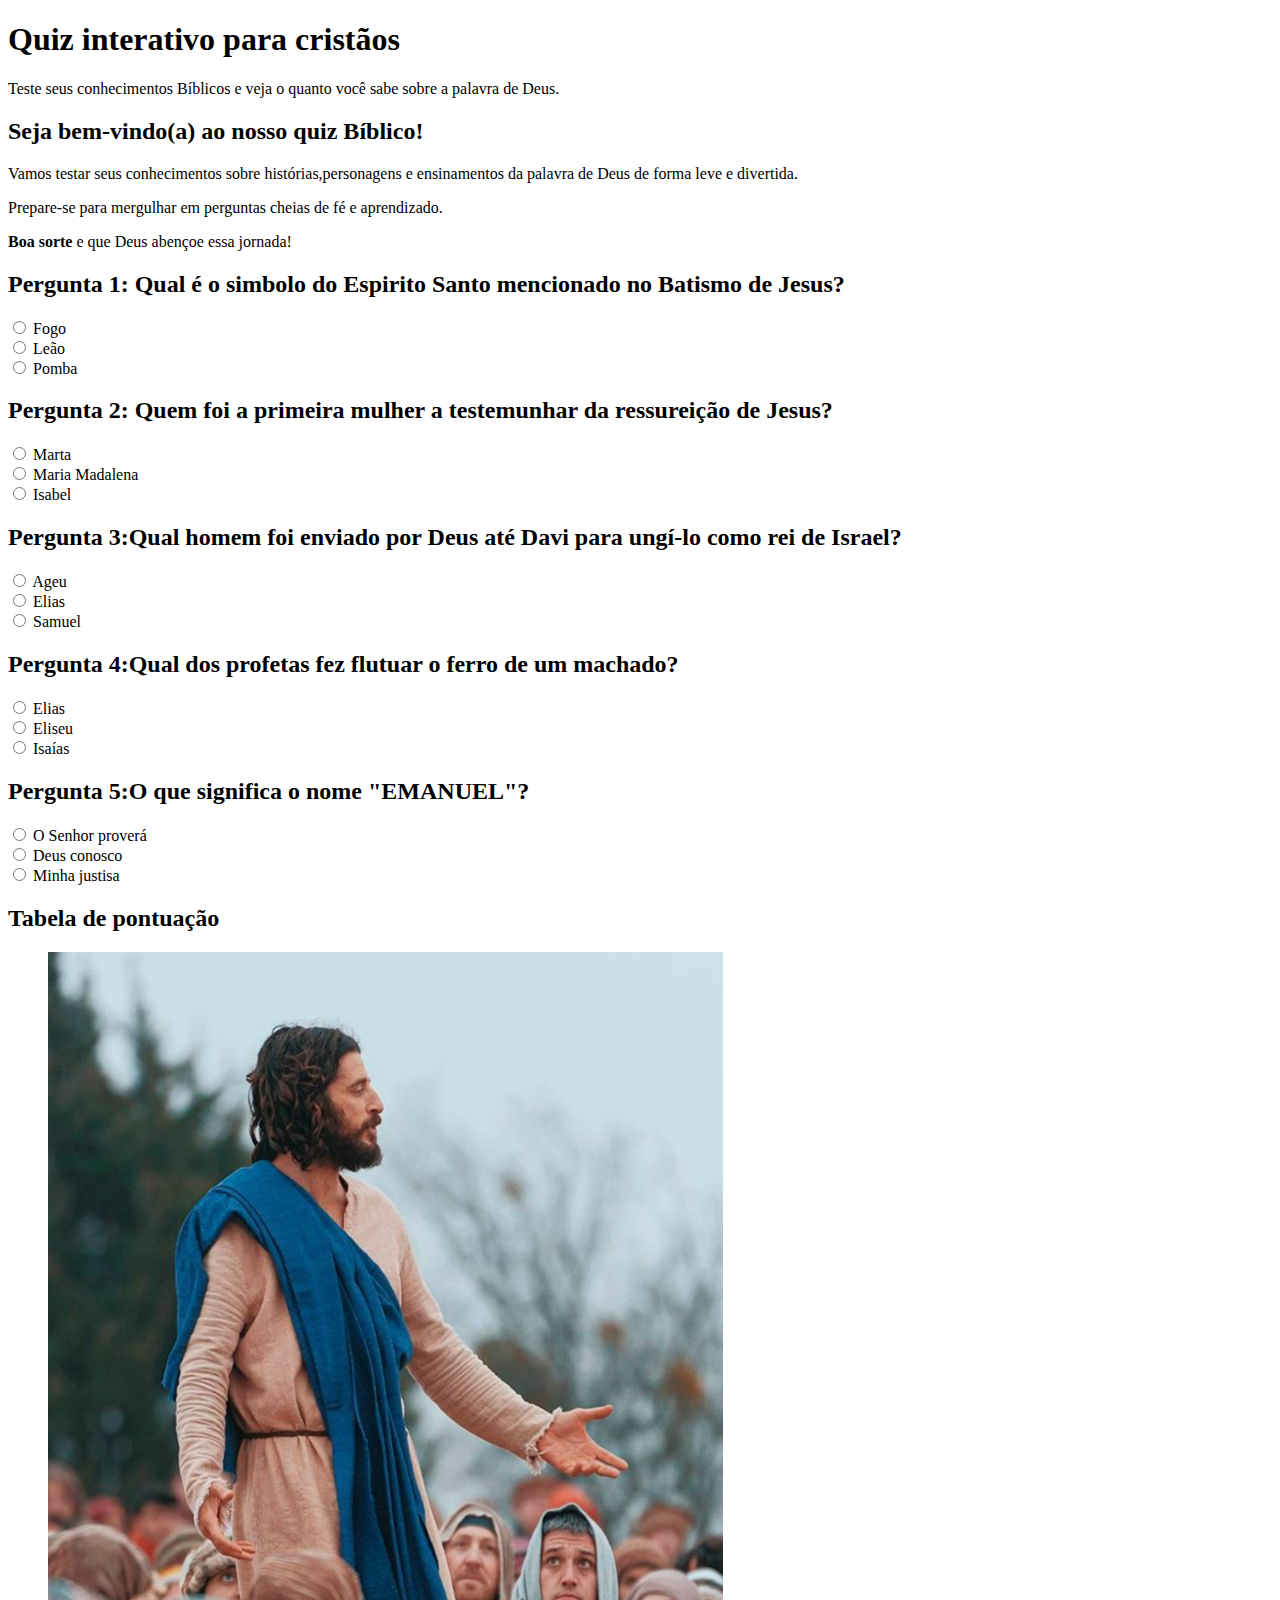
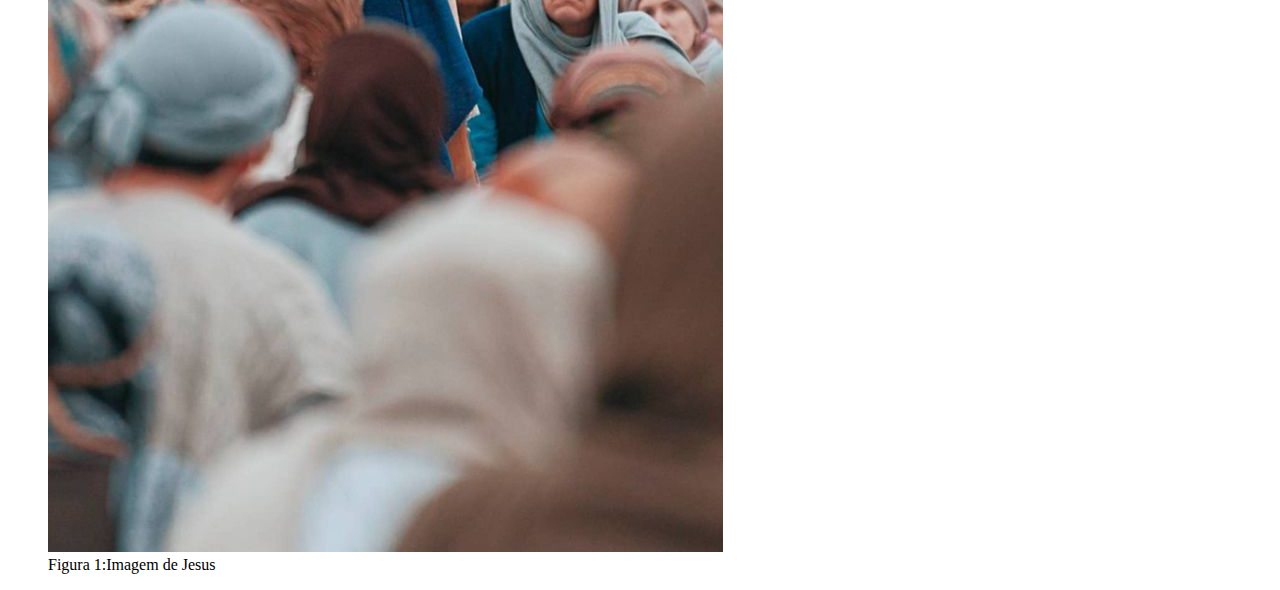
<file: index.html>
<!DOCTYPE html>
 
<html>
    <head>
        <title>Quiz para cristãos</title>
        <meta name="description"  content="Um quiz para testar seus conhecimestos Bíblicos.">
    </head>
    <body>
        <header>
            <h1>Quiz interativo para cristãos</h1>
            <p>Teste seus conhecimentos Bíblicos e veja o quanto você sabe sobre a palavra de Deus.</p>
        </header>
        <main>
            <!--introdução-->
            <section>
                <h2>Seja bem-vindo(a) ao nosso quiz Bíblico!</h2>
                <p>Vamos testar seus conhecimentos sobre histórias,personagens e ensinamentos da palavra de Deus de forma leve e divertida.</p>
                <p>Prepare-se para mergulhar em perguntas cheias de fé e aprendizado.</p>
                <p><strong>Boa sorte</strong> e que Deus abençoe essa jornada!</p>
            </section>
            <!--pergunta1:mulesc-->
            <section>
                <h2>Pergunta 1: Qual é o simbolo do Espirito Santo mencionado no Batismo de Jesus?</h2>
                <form>
                    <input type="radio" value="Fogo" id="p1a"name="pergunta1">
                    <label for="p1a">Fogo</label><br>
                    <input type="radio" value="Leão" id="p1b"name="pergunta1">
                    <label for="p1b">Leão</label><br>
                    <input type="radio"value="Pomba" id="p1c"name="pergunta1">
                    <label for="p1c">Pomba</label><br>
                </form>
            </section>
            <!--pergunta2-->
            <section>
                <h2>Pergunta 2: Quem foi a primeira mulher a testemunhar da ressureição de Jesus?</h2>
                <form >
                    <input type="radio" value="Marta" id="p2a"name="pergunta2">
                    <label for="p2a">Marta</label><br>
                    <input type="radio" value="Maria Madalena" id="p2b"name="pergunta2">
                    <label for="p2b">Maria Madalena</label><br>
                    <input type="radio" value="Isabel"id="p2c"name="pergunta2">
                    <label for="p2c">Isabel</label><br>
                </form>
            </section>
            <!--pergunta3-->
            <section>
                <h2>Pergunta 3:Qual homem foi enviado por Deus até Davi para ungí-lo como rei de Israel?</h2>
                <form>
                    <input type="radio" value="Ageu"id="p3a"name="pergunta3">
                    <label for="p3a">Ageu</label><br>
                    <input type="radio" value="Elias"id="p3b"name="pergunta3">
                    <label for="p3b">Elias</label><br>
                    <input type="radio"value="Samuel" id="p3c"name="pergunta3">
                    <label for="p3c">Samuel</label><br>
                </form>
            </section>
            <!--pergunta4-->
            <section>
                <h2>Pergunta 4:Qual dos profetas fez flutuar o ferro de um machado?</h2>
                <form>
                    <input type="radio" value="Elias" id="p4a" name="pergunta4">
                    <label for="p4a">Elias</label><br>
                    <input type="radio" value="Eliseu" id="p4b" name="pergunta4">
                    <label for="p4b">Eliseu</label><br>
                    <input type="radio" value="Isaías" id="p4c" name="pergunta4">
                    <label for="p4c">Isaías</label><br>
                </form>
            </section>
            <!--pergunta5-->
            <section>
                <h2>Pergunta 5:O que significa o nome "EMANUEL"?</h2>
                <Form>
                    <input type="radio" value="O Senhor proverá" id="p4a" name="pergunta5">
                    <label for="p4a">O Senhor proverá</label><br>
                    <input type="radio" value="Deus conosco" id="p4b" name="pergunta5">
                    <label for="p4b">Deus conosco</label><br>
                    <input type="radio" value="Minha justisa" id="p4c" name="pergunta5">
                    <label for="p4c">Minha justisa</label><br>
                </Form>
            </section>
            <!--tabela de pontuaçao-->
            <section>
                <h2>Tabela de pontuação</h2>
                <figure>
                    <img src="imj.jpg" alt="Imagem de Jesus">
                    <Figcaption> Figura 1:Imagem de Jesus</Figcaption>
                </figure>
            </section>
        </main>
        <footer></footer>
    </body>

</html>
</file>
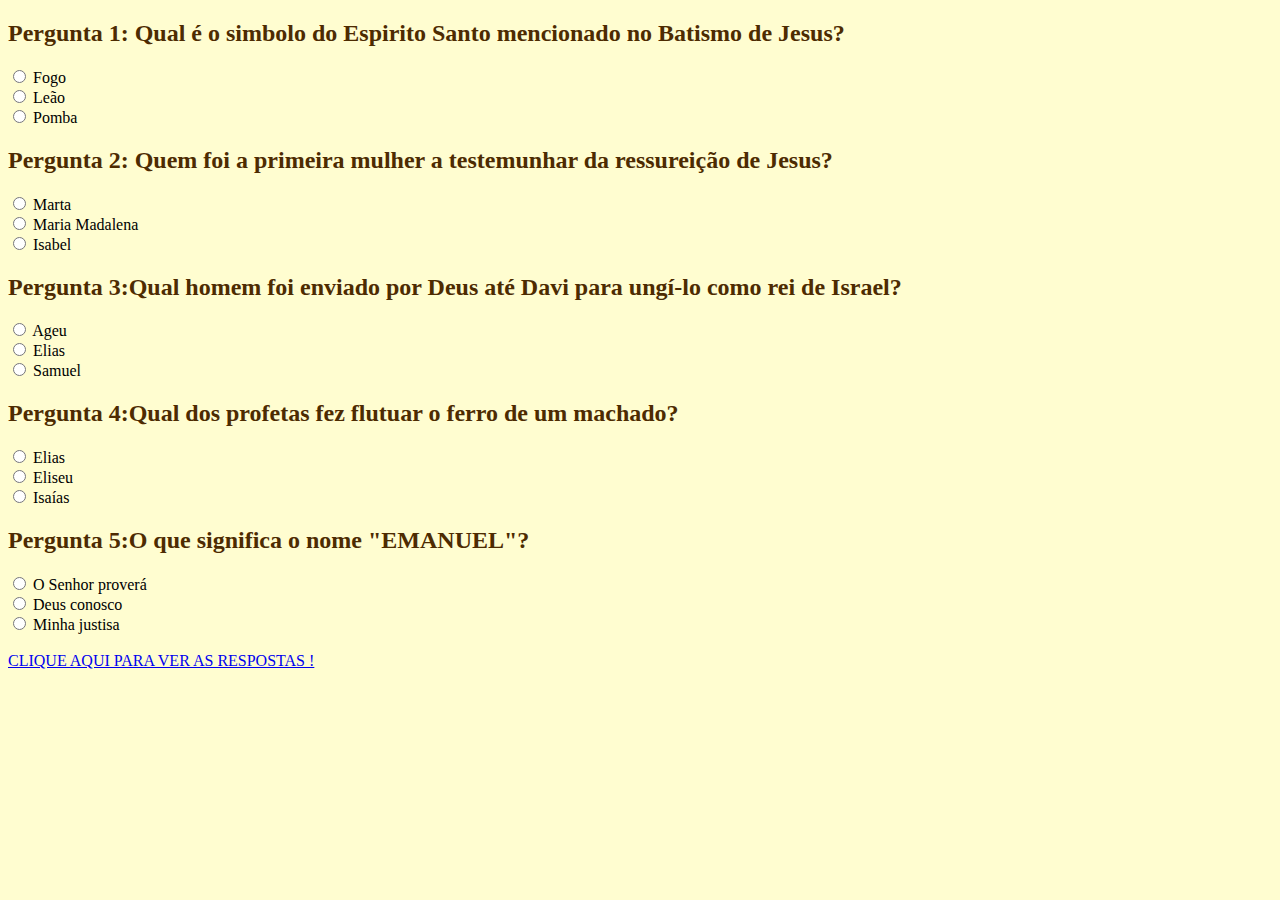
<file: index2.html>
<!DOCTYPE html>
 
<html>
    <head>
        <title>Quiz para cristãos</title>
        <meta name="description"  content="Um quiz para testar seus conhecimestos Bíblicos.">
    </head>
    <body>  
            <section>
                <h2 >Pergunta 1: Qual é o simbolo do Espirito Santo mencionado no Batismo de Jesus?</h2>
                <form>
                    <input type="radio" value="Fogo" id="p1a"name="pergunta1">
                    <label for="p1a">Fogo</label><br>
                    <input type="radio" value="Leão" id="p1b"name="pergunta1">
                    <label for="p1b">Leão</label><br>
                    <input type="radio"value="Pomba" id="p1c"name="pergunta1">
                    <label for="p1c">Pomba</label><br>
                </form>
            </section>
            <!--pergunta2-->
            <section>
                <h2>Pergunta 2: Quem foi a primeira mulher a testemunhar da ressureição de Jesus?</h2>
                <form >
                    <input type="radio" value="Marta" id="p2a"name="pergunta2">
                    <label for="p2a">Marta</label><br>
                    <input type="radio" value="Maria Madalena" id="p2b"name="pergunta2">
                    <label for="p2b">Maria Madalena</label><br>
                    <input type="radio" value="Isabel"id="p2c"name="pergunta2">
                    <label for="p2c">Isabel</label><br>
                </form>
            </section>
            <!--pergunta3-->
            <section>
                <h2>Pergunta 3:Qual homem foi enviado por Deus até Davi para ungí-lo como rei de Israel?</h2>
                <form>
                    <input type="radio" value="Ageu"id="p3a"name="pergunta3">
                    <label for="p3a">Ageu</label><br>
                    <input type="radio" value="Elias"id="p3b"name="pergunta3">
                    <label for="p3b">Elias</label><br>
                    <input type="radio"value="Samuel" id="p3c"name="pergunta3">
                    <label for="p3c">Samuel</label><br>
                </form>
            </section>
            <!--pergunta4-->
            <section>
                <h2>Pergunta 4:Qual dos profetas fez flutuar o ferro de um machado?</h2>
                <form>
                    <input type="radio" value="Elias" id="p4a" name="pergunta4">
                    <label for="p4a">Elias</label><br>
                    <input type="radio" value="Eliseu" id="p4b" name="pergunta4">
                    <label for="p4b">Eliseu</label><br>
                    <input type="radio" value="Isaías" id="p4c" name="pergunta4">
                    <label for="p4c">Isaías</label><br>
                </form>
            </section>
            <!--pergunta5-->
            <section>
                <h2>Pergunta 5:O que significa o nome "EMANUEL"?</h2>
                <Form>
                    <input type="radio" value="O Senhor proverá" id="p4a" name="pergunta5">
                    <label for="p4a">O Senhor proverá</label><br>
                    <input type="radio" value="Deus conosco" id="p4b" name="pergunta5">
                    <label for="p4b">Deus conosco</label><br>
                    <input type="radio" value="Minha justisa" id="p4c" name="pergunta5">
                    <label for="p4c">Minha justisa</label><br>
                </Form>
            </section><br>
          
    <a href="p2.html"> CLIQUE AQUI PARA VER AS RESPOSTAS ! </a>   
    </body>

</html>

<style>
     h2{
        color:#4d2b01
     }
     input[type="radio"] {
        accent-color: #4d2b01
     }
     body {
        background-color: #fffdd0
     }
</style>
</file>
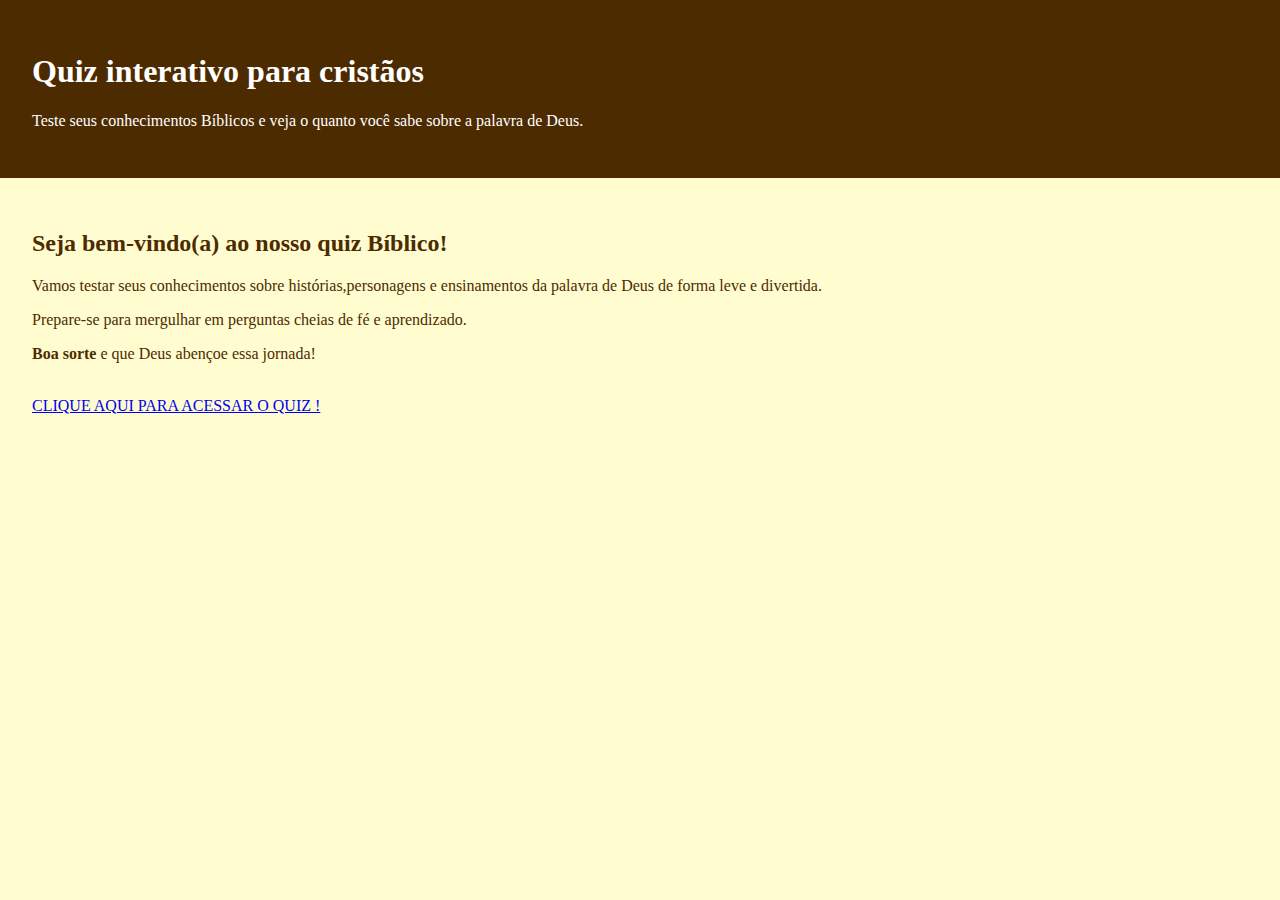
<file: p1.html>
<!DOCTYPE html>
<html lang="en">
<head>
    <meta charset="UTF-8">
    <meta name="viewport" content="width=device-width, initial-scale=1.0">
    <title>Document</title>
    <link rel="stylesheet" href="style.css">
</head>
<body>
    
     <header>
            <h1>Quiz interativo para cristãos</h1>
            <p style=color:#ffffff>Teste seus conhecimentos Bíblicos e veja o quanto você sabe sobre a palavra de Deus.</p>
        </header>
        <main>
            <!--introdução-->
            <section>
                <h2>Seja bem-vindo(a) ao nosso quiz Bíblico!</h2>
                <p>Vamos testar seus conhecimentos sobre histórias,personagens e ensinamentos da palavra de Deus de forma leve e divertida.</p>
                <p>Prepare-se para mergulhar em perguntas cheias de fé e aprendizado.</p>
                <p><strong>Boa sorte</strong> e que Deus abençoe essa jornada!</p> <br>
                
                <a href="index2.html"> CLIQUE AQUI PARA ACESSAR O QUIZ !</a>
    
</body>

</html>
</file>
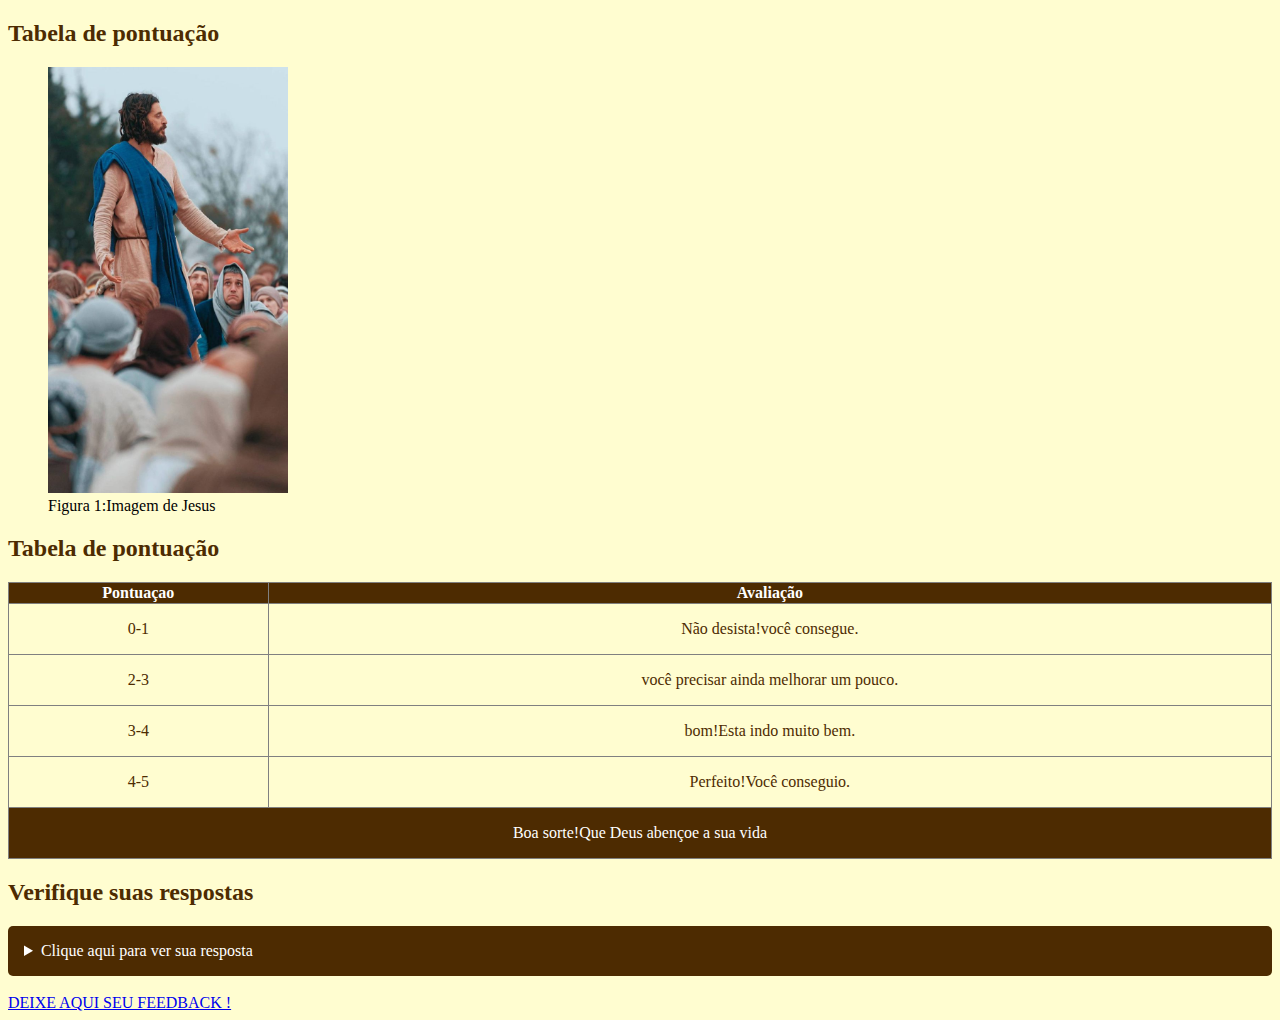
<file: p2.html>
<!DOCTYPE html>
<html lang="en">
<head>
    <meta charset="UTF-8">
    <meta name="viewport" content="width=device-width, initial-scale=1.0">
    <title>Document</title>
</head>
<body>
    <!--tabela de pontuaçao-->
            <section>
                <h2>Tabela de pontuação</h2>
                <figure>
                    <img src="imj.jpg" alt="Imagem de Jesus">
                    <Figcaption> Figura 1:Imagem de Jesus</Figcaption>
                </figure>
                <h2>Tabela de pontuação</h2>
                <table border="1">
                    <thead>
                        <tr>
                           <th> Pontuaçao</th>
                           <th>Avaliação </th>
                        </tr>
                    </thead>
                    <tbody>
                    
                     <tr>
                        <td> 0-1</td>
                        <td> Não desista!você consegue.</td>
                    </tr>
                    <tr>
                        <td> 2-3</td>
                        <td>você precisar ainda melhorar um pouco.</td>
                    </tr>
                    <tr>
                         <td> 3-4</td>
                          <td>bom!Esta indo muito bem.</td>
                          </tr>     
                    <tr>
                        <td>4-5</td>
                        <td>Perfeito!Você conseguio.</td>
                    </tr>
                    </tbody>
                    <tfoot>
                        <tr>
                            <td colspan="2">Boa sorte!Que Deus abençoe a sua vida</td>
                        </tr>
                    </tfoot>
                </table>
            </section>
            <!--lista de respostas--> 
            <section>
                <h2>Verifique suas respostas</h2>
                <details>
                    <summary> Clique aqui para  ver sua resposta</summary>
                 <ol>
                    <li>Pomba</li>
                    <li>Maria Madalena</li>
                    <li>Samuel</li>
                    <li>Eliseu</li>
                    <li>Deus conosco</li>
                 </ol>
                 </details> 
            </section> <br>

            <a href="p3.html">DEIXE AQUI SEU FEEDBACK ! </a>
    
</body>
</html>

<style>
body {
    background-color: #fffdd0
}
h2 {
    color: #4d2b01
}
img {
    width:15rem;
}
table {
    width:100%;
    border-collapse:collapse;
}
th {
    background-color: #4d2b01;
    color: #ffffff;
    padding: 1rem:
    
}
td {
    color: #4d2b01;
    padding: 1rem;
    text-align:center;
}
tfoot td{
    background-color: #4d2b01;
    color: #ffffff;
}
details{
    background-color: #4d2b01;
    border-radius:5px;
    padding: 1rem;
}
summary{
    color: #ffffff;
    margin:0,5rem;
    curso: pointer;
}
ol{
    margin-left: 1.5 rem;
}
ol li {
    padding:0.2rem;
}
</style>
</file>
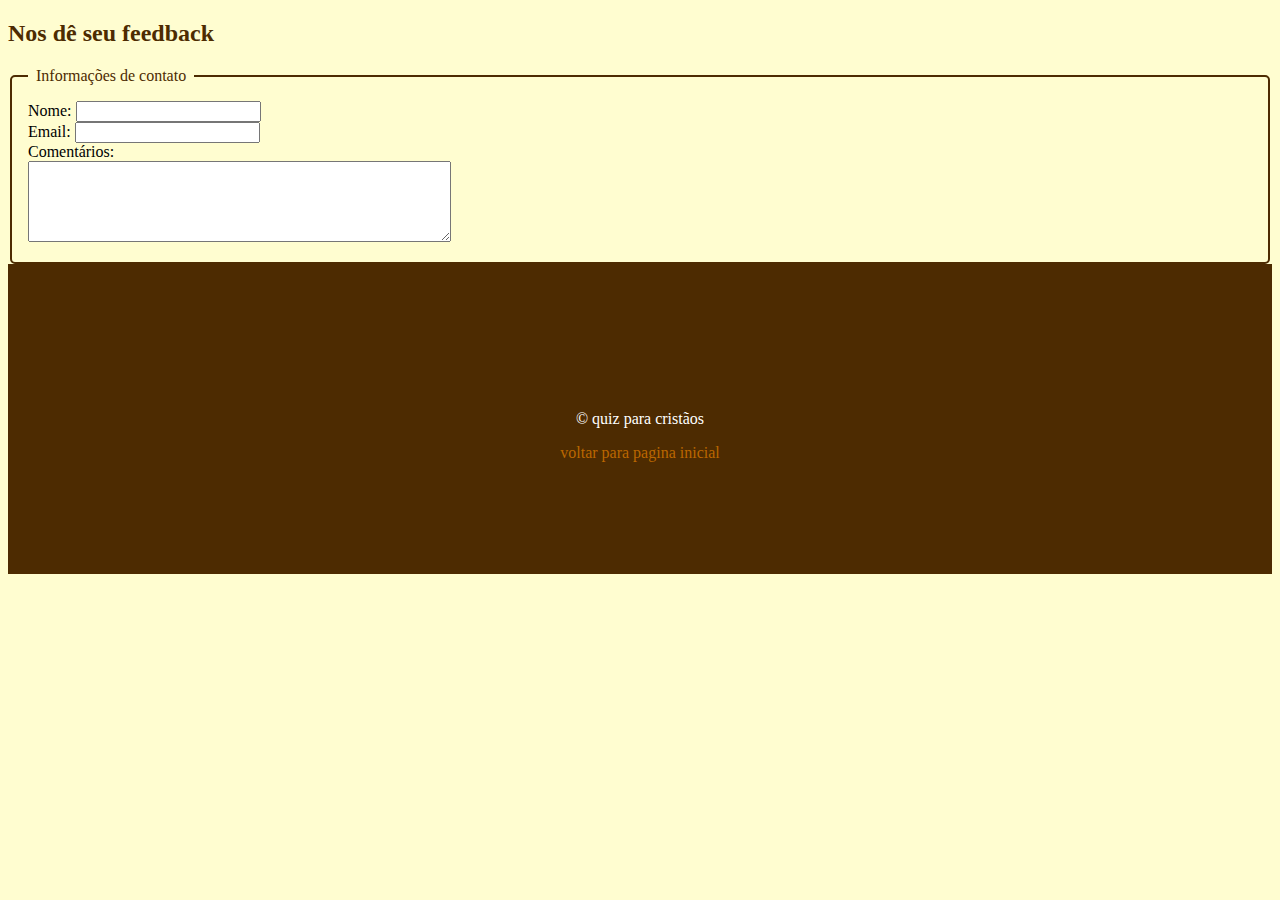
<file: p3.html>
<!DOCTYPE html>
<html lang="en">
<head>
    <meta charset="UTF-8">
    <meta name="viewport" content="width=device-width, initial-scale=1.0">
    <title>Document</title>
</head>
<body>
    <!--formulario-de feedback-->
            <section>
                <h2>Nos dê seu feedback</h2>
                <form>
                    <fieldset>
                        <legend>Informações de contato</legend>
                     <label for="name">Nome:</label>
                     <input type="text" id="name" name="name"><br>
                     <label for="email">Email:</label>
                     <input type="email" id="email" name="email"><br>
                     <label for="comentarios">Comentários:</label><br>
                     <textarea id="comentarios" name="comentarios" rows="5" cols="50" placehoder="Digite deus comentários aqui:"></textarea>
                    </fieldset>
                </form>
            </section>
        </main>
        <footer> <br>
         <p class="paragrafo-footer">&copy quiz para cristãos</p>
         <a href="p1.html">voltar para pagina inicial</a>
        </footer>
</body>
</html>

<style>
h2{
    color: #4d2b01
}
body {
    background-color: #fffdd0
}
fieldset {
    border: 2px solid #4d2b01;
    border-radius: 5px;
    padding: 1rem;
}
legend {
    color: #4d2b01;
    padding: 0 0.5rem;
}

footer {
    background-color: #4d2b01;
    padding: 7rem;
    text-align: center;
}

.paragrafo-footer {
      color: #ffffff
}

footer a {
     text-decoration:none;
     color: #bb6700ff
}
</style>
</file>
<file: style.css>
body {
    margin: 0;
    padding: 0;
    box-sizing: border-box;
}

body {
    background-color: #fffdd0;
    color: #ffffff;
    font-family:"cabin" sans-serif;
    font-weight: 400;
}

header {
    padding: 2rem;
    background-color: #4d2b01;

}

main {
    padding: 2rem;
    display: flex;
    flex-direction: column;
    gap: 2rem;
    
}
h2 {
    color: #4d2b01;
}
p {
    color: #4d2b01;
}
</file>
